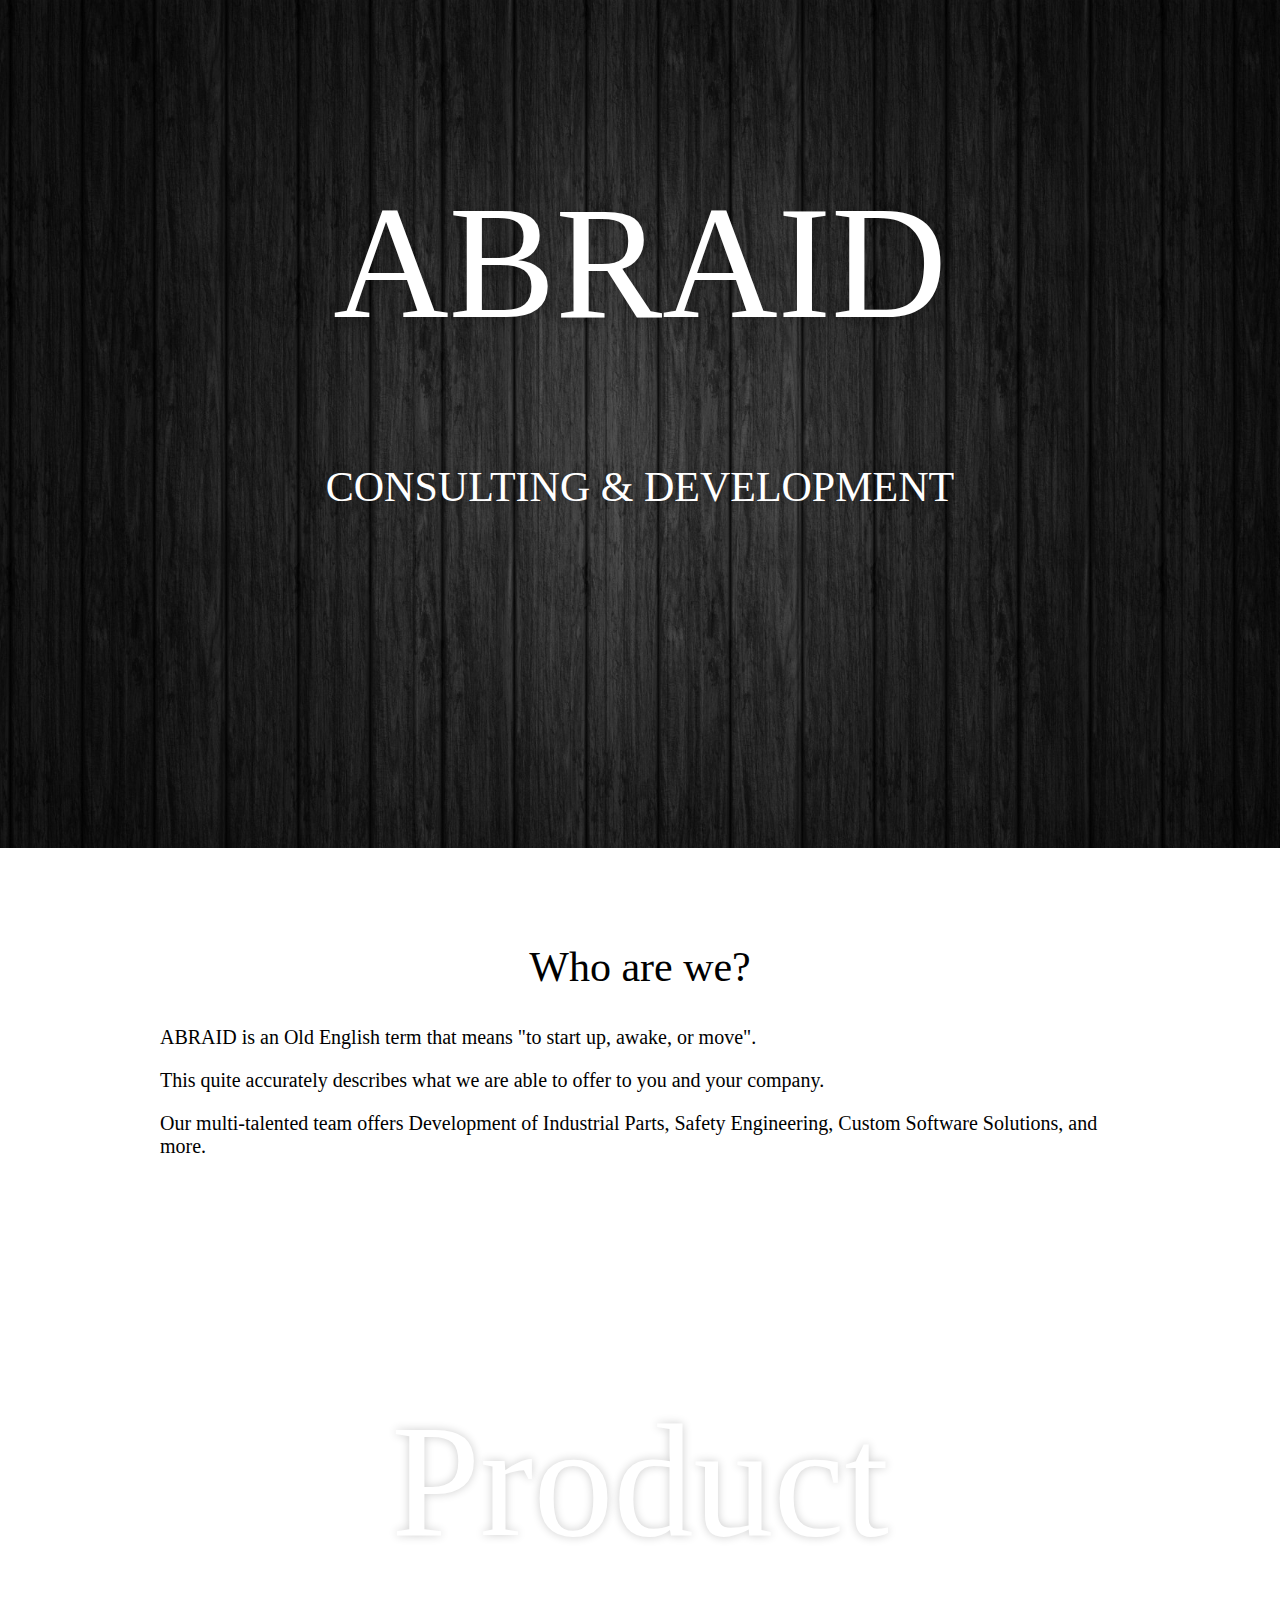
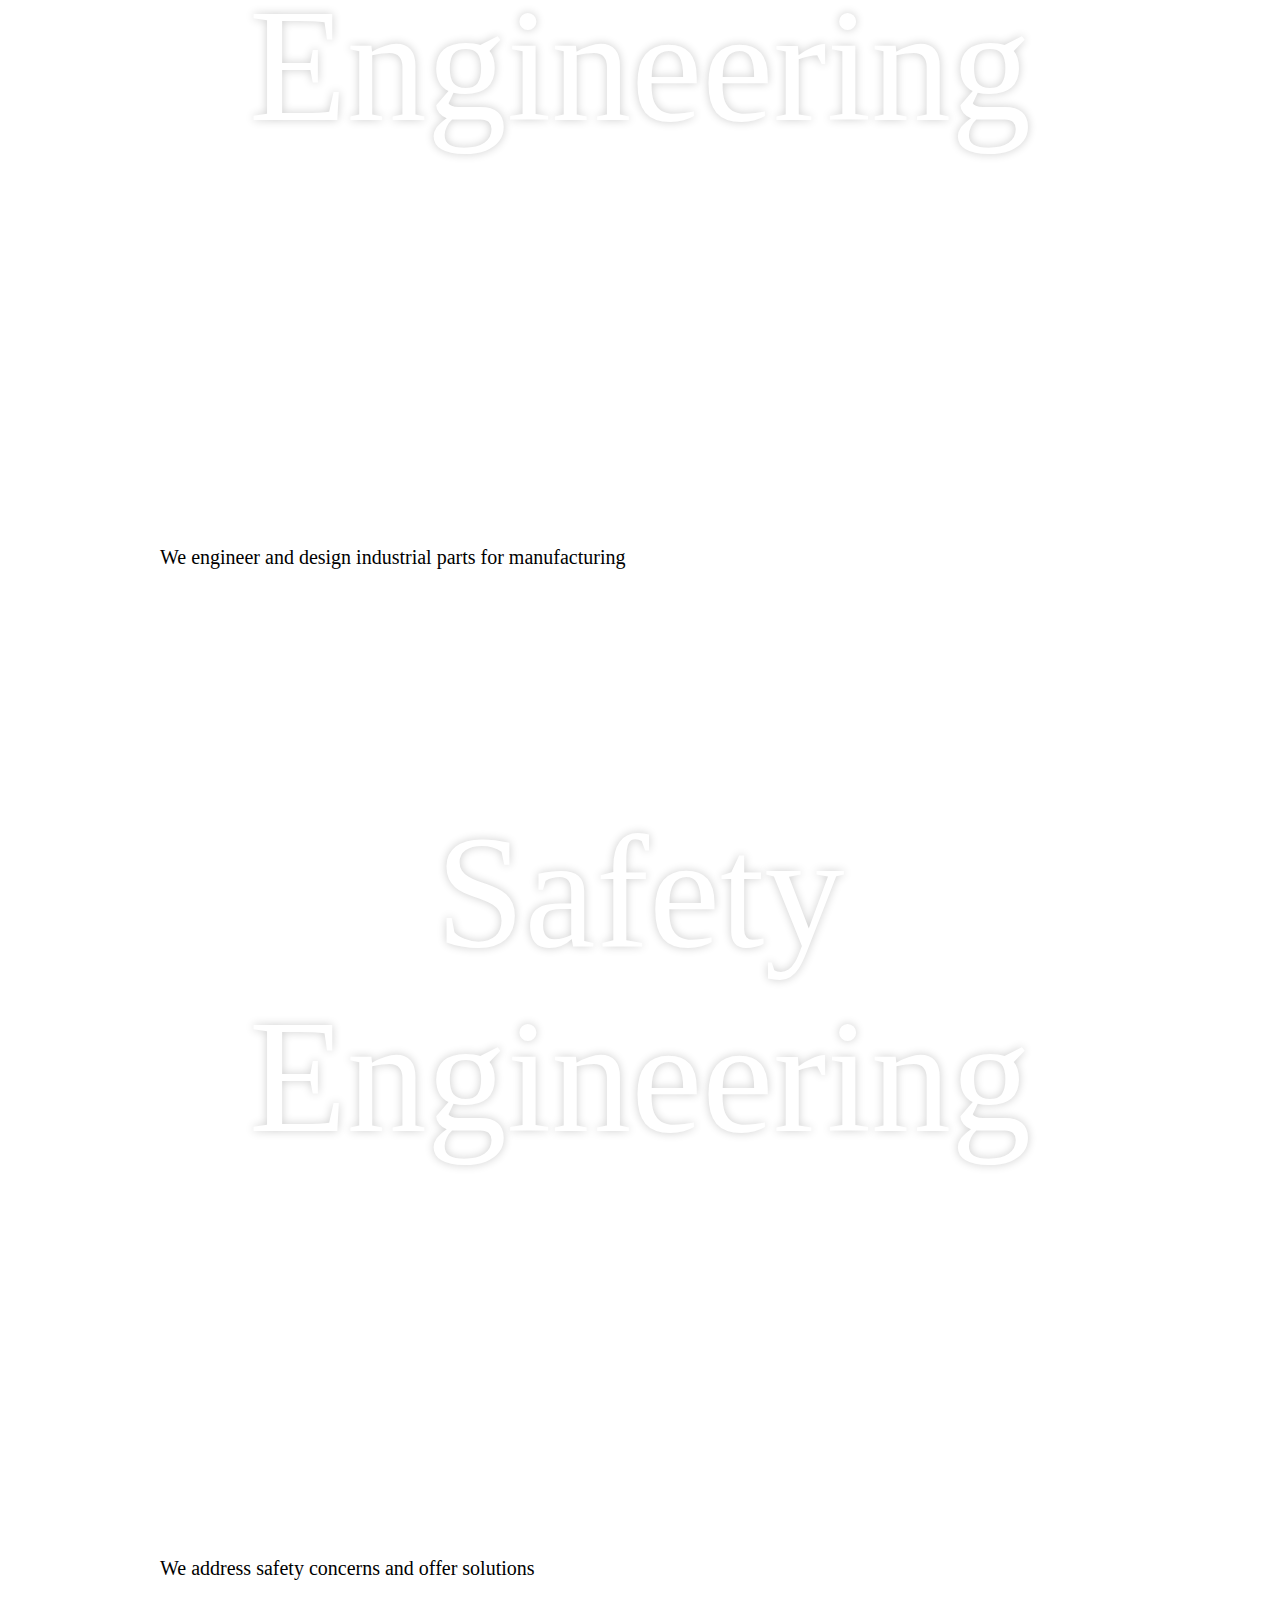
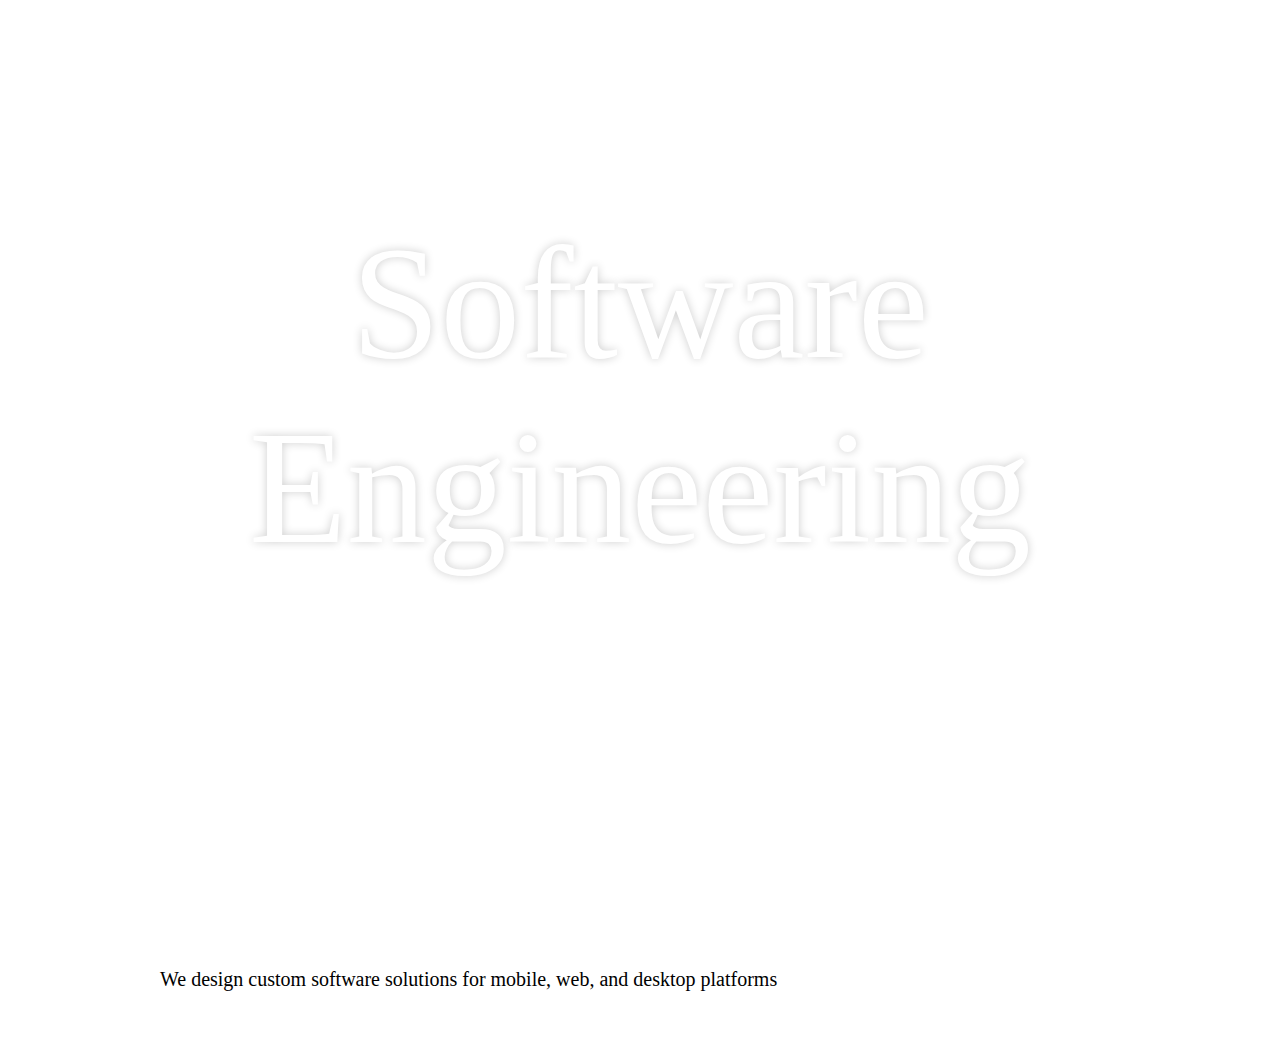
<file: parallax.html>
<html>
	<head>
		<title>Parallexy</title>
		<link rel="stylesheet" type="text/css" href="parallax.css">
	</head>
	<body>
		<section class="module parallax parallax-1">
			<div class="container">
				<h1>ABRAID</h1>
				<h2>Consulting &amp; Development</h2>
			</div>
		</section>

		<section class="module content">
			<div class="container">
				<h2>Who are we?</h2>
				<p>ABRAID is an Old English term that means "to start up, awake, or move".</p>
				<p>This quite accurately describes what we are able to offer to you and your company.</p>
				<p>Our multi-talented team offers Development of Industrial Parts, Safety Engineering, Custom Software Solutions, and more.</p>
			</div>
		</section>

		<section class="module parallax parallax-2">
			<div class="container">
				<h1>Product Engineering</h1>
			</div>
		</section>

		<section class="module content">
			<div class="container">
				<p>We engineer and design industrial parts for manufacturing</p>
			</div>
		</section>


		<section class="module parallax parallax-3">
			<div class="container">
				<h1>Safety Engineering</h1>
			</div>
		</section>

		<section class="module content">
			<div class="container">
				<p>We address safety concerns and offer solutions</p>
			</div>
		</section>

		<section class="module parallax parallax-4">
			<div class="container">
				<h1>Software Engineering</h1>
			</div>
		</section>

		<section class="module content">
			<div class="container">
				<p>We design custom software solutions for mobile, web, and desktop platforms</p>
			</div>
		</section>

	</body>
</html>
</file>
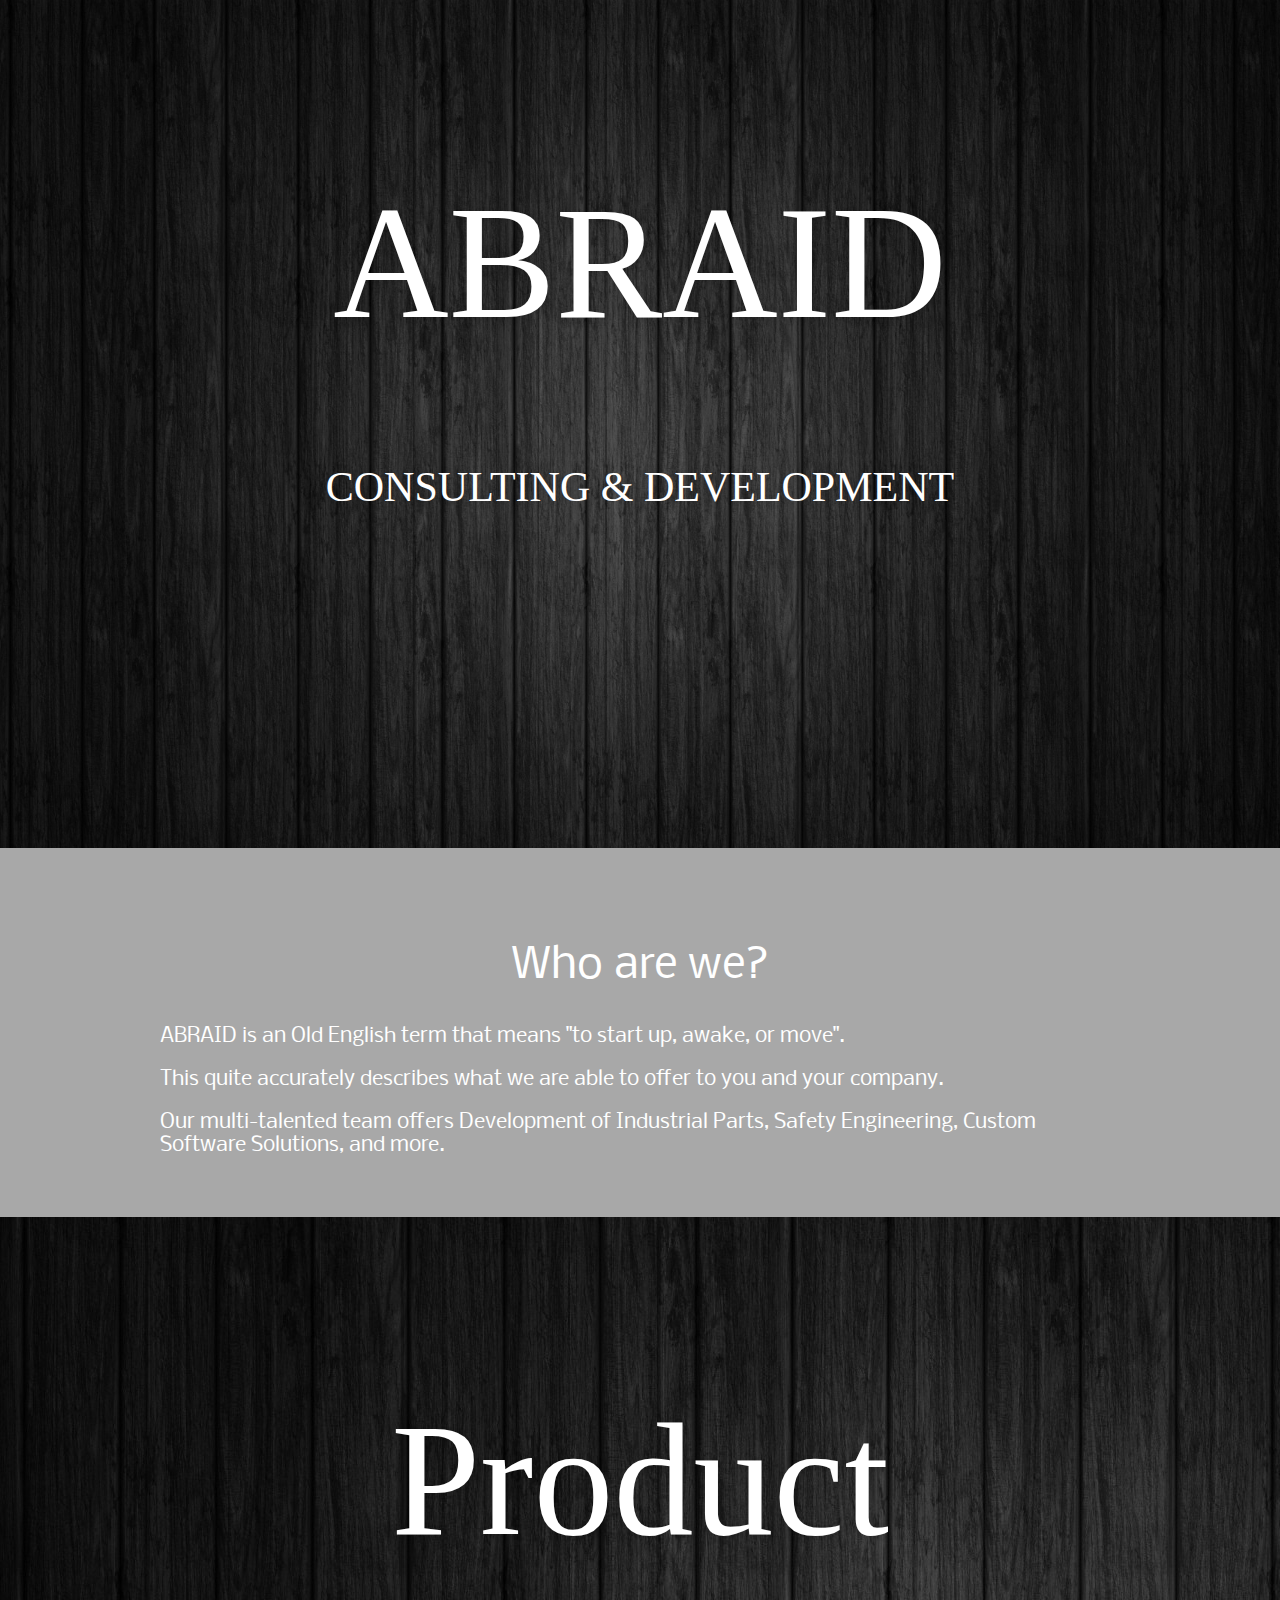
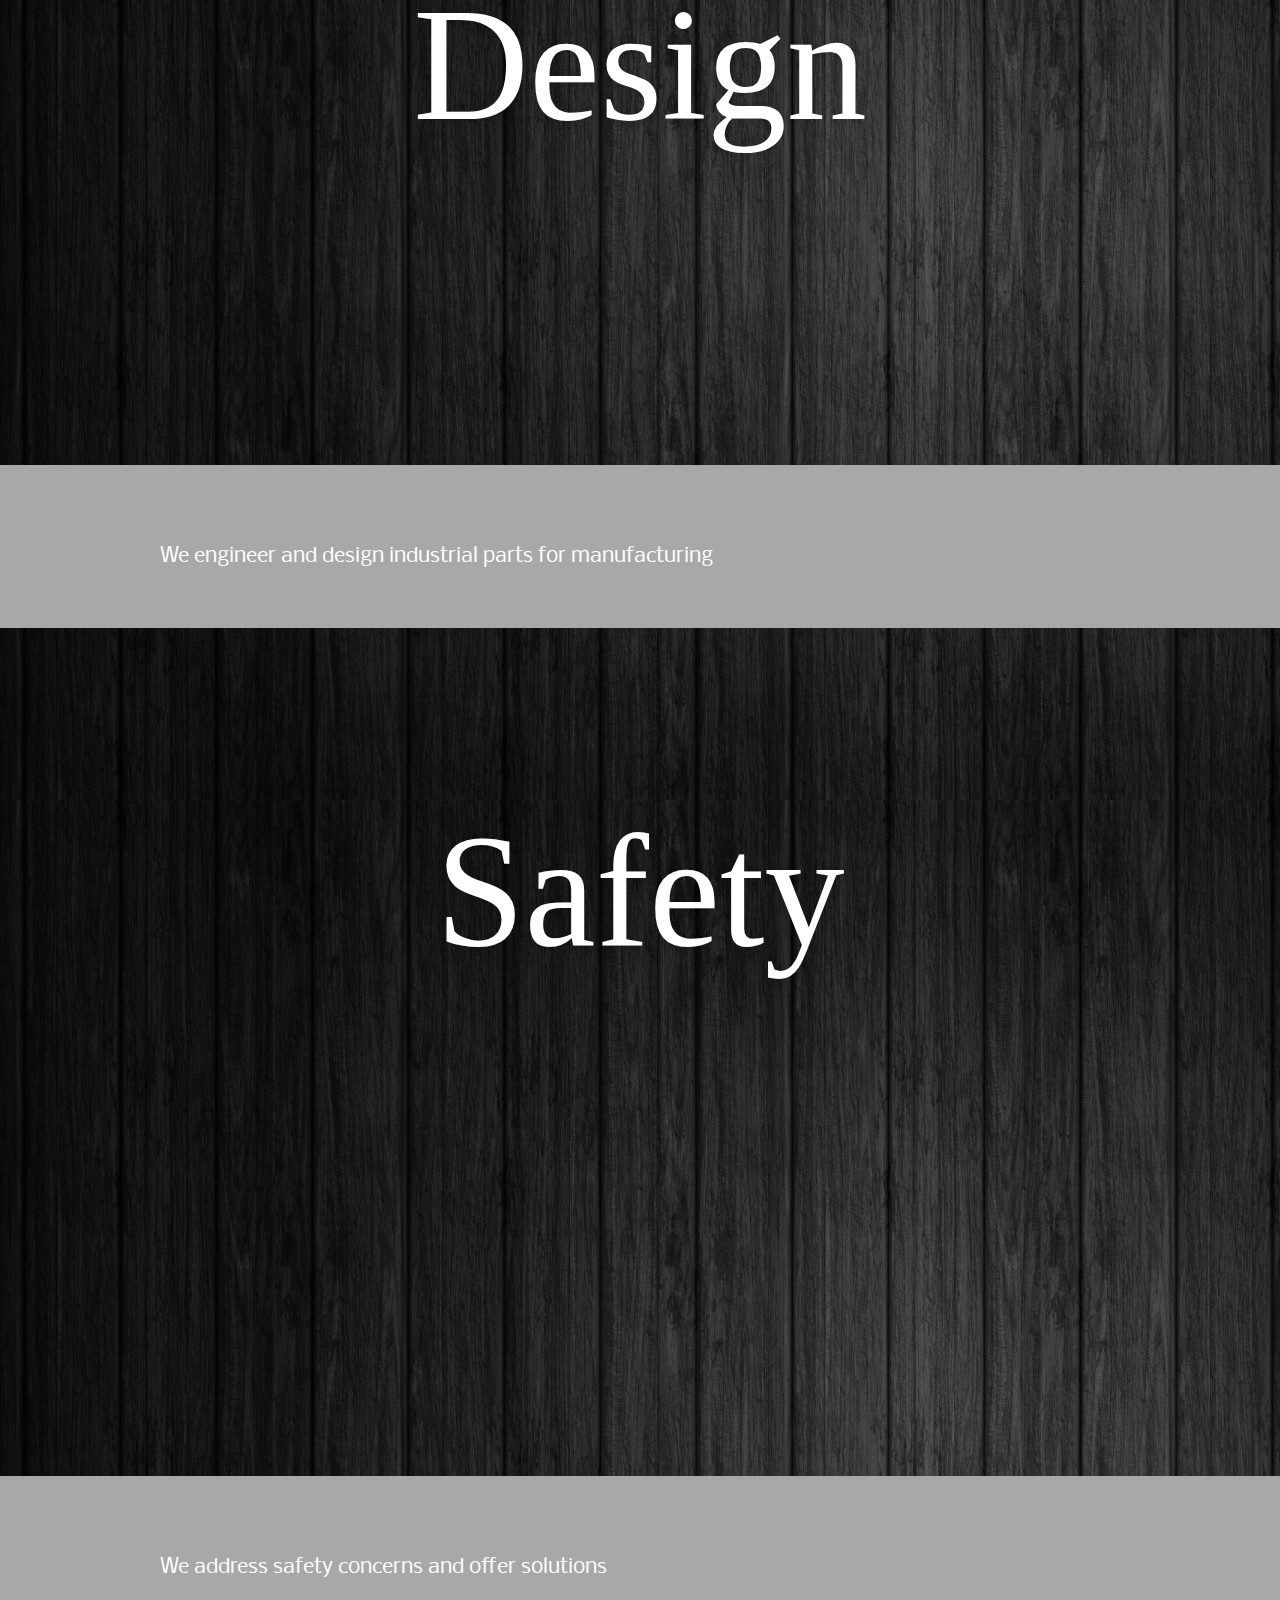
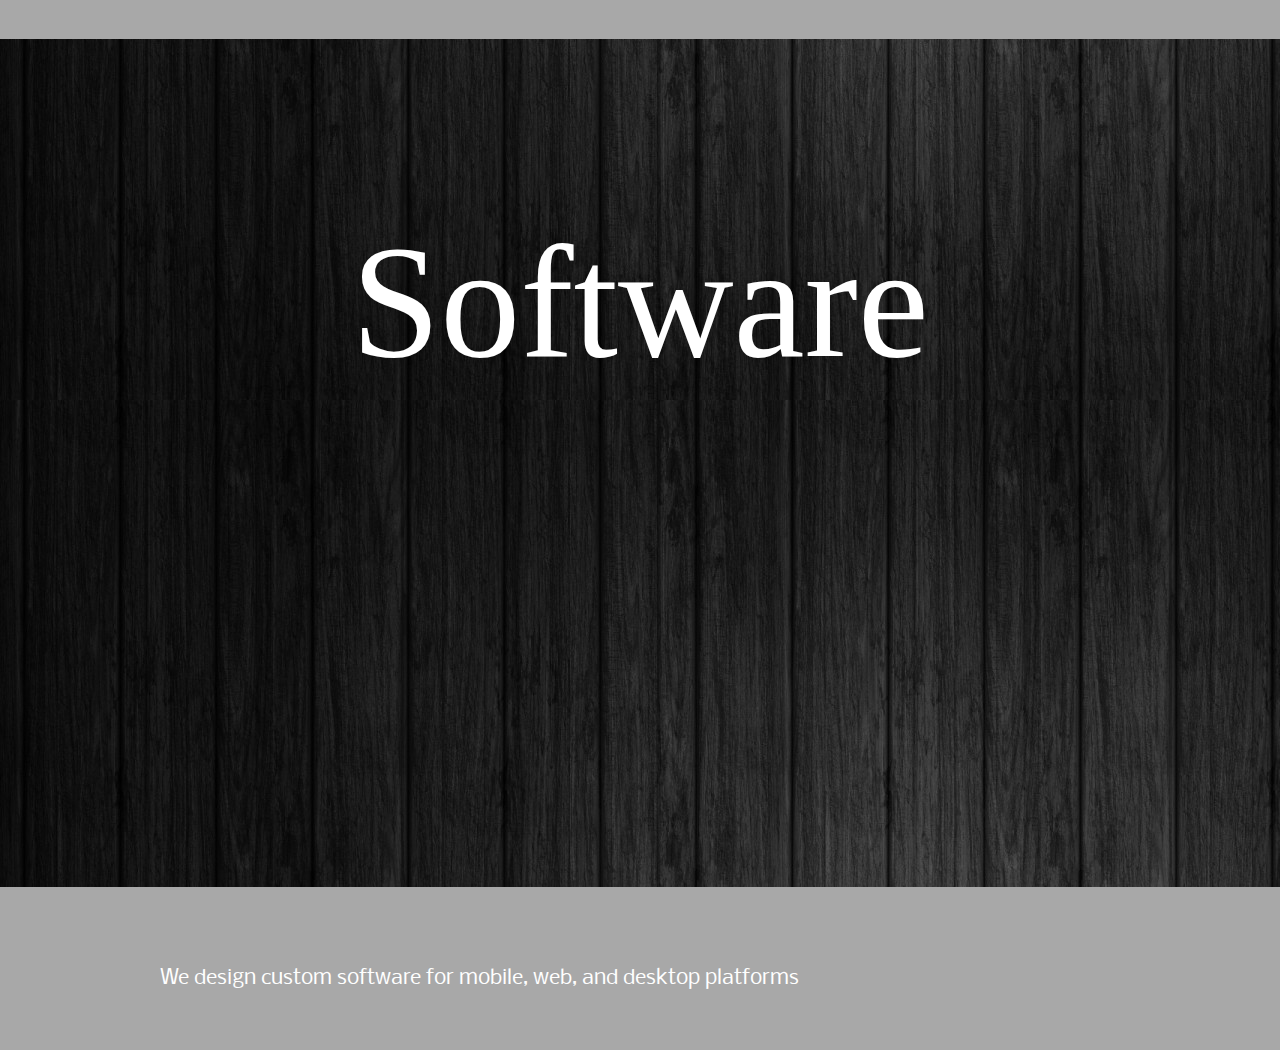
<file: public_html/scrolling.html>
<html>
	<head>
		<title>ABRAID | Home</title>
		<link rel="stylesheet" type="text/css" href="stylesheets/style.css">
	</head>
	<body>
		<section class="module parallax parallax-1">
			<div class="container">
				<h1>ABRAID</h1>
				<h2>Consulting &amp; Development</h2>
			</div>
		</section>

		<section class="module content">
			<div class="container">
				<h2>Who are we?</h2>
				<p>ABRAID is an Old English term that means "to start up, awake, or move".</p>
				<p>This quite accurately describes what we are able to offer to you and your company.</p>
				<p>Our multi-talented team offers Development of Industrial Parts, Safety Engineering, Custom Software Solutions, and more.</p>
			</div>
		</section>

		<section class="module parallax parallax-2">
			<div class="container">
				<h1>Product Design</h1>
			</div>
		</section>

		<section class="module content">
			<div class="container">
				<p>We engineer and design industrial parts for manufacturing</p>
			</div>
		</section>


		<section class="module parallax parallax-3">
			<div class="container">
				<h1>Safety</h1>
			</div>
		</section>

		<section class="module content">
			<div class="container">
				<p>We address safety concerns and offer solutions</p>
			</div>
		</section>

		<section class="module parallax parallax-4">
			<div class="container">
				<h1>Software</h1>
			</div>
		</section>

		<section class="module content">
			<div class="container">
				<p>We design custom software for mobile, web, and desktop platforms</p>
			</div>
		</section>

	</body>
</html>
</file>
<file: parallax.css>
body {
	margin: 0;
  font-weight: normal;
  font-family: "Algerian";
}

.container {
	max-width: 960px;
	margin: 0 auto;
}

section.module:last-child {
	margin-bottom: 0;
}

section.module.h2 {
	margin-bottom: 40px;
	font-size: 30px;
  font-weight: normal;
}

section.module.p {
	margin-bottom: 40px;
	font-size: 16px;
	font-weight: 300;
}

section.module p:last-child {
  margin-bottom: 0;
}
section.module.content {
  padding: 60px 50px;
}
section.module.content h2 {
  font-weight: normal;
  text-align: center;
}
section.module.parallax {
  font-family: "Algerian";
  font-weight: normal;
  height: 80%;
  background-position: 50% 50%;
  background-repeat: no-repeat;
  background-attachment: fixed;
  background-size: cover;
  padding: 5%;
}
section.module.parallax h1 {
  color: white;
  font-weight: normal;
  position: relative;
  vertical-align: center;
  text-align: center;
  text-shadow: 0 0 10px rgba(0, 0, 0, 0.2);
}
section.module.parallax h2 {
  color: white;
  font-weight: normal;
  vertical-align: center;
  text-align: center;
  text-transform: uppercase;
  text-shadow: 0 0 10px rgba(0, 0, 0, 0.2);
}
section.module.parallax-1 {
  background-image: url("img/black wood.jpg");
}
section.module.parallax-2 {
  background-image: url("img/oil-rig-background.jpg");
}
section.module.parallax-3 {
  background-image: url("img/safety-background.jpg");
}
section.module.parallax-4 {
  background-image: url("img/internet-background.jpg");
}

@media all and (min-width: 600px) {
  section.module h2 {
    font-size: 42px;
  }
  section.module p {
    font-size: 20px;
  }
  section.module.parallax h1 {
    font-size: 96px;
  }
}
@media all and (min-width: 960px) {
  section.module.parallax h1 {
    font-size: 160px;
  }
}
</file>
<file: public_html/stylesheets/style.css>
body {
	margin: 0;
  font-family: Nobile;
  background-image: url("../img/black wood.jpg");

  color: white;
}
@font-face {
  font-family: English;
  src: url("../res/fonts/Old English Five.ttf");
}
@font-face {
  font-family: Nobile;
  src: url("../res/fonts/Nobile/Nobile-Regular.ttf");
}
.container {
	max-width: 960px;
	margin: 0 auto;
}

/****************************/
/********** HEADER *********/
/****************************/

#header {
  height: 250px;
	/*width: 100%;*/
  top: 0;
  left: 0;
  right: 0;
  overflow: hidden;
  position: absolute;
  text-align: center;
  vertical-align: middle;
}

#header img {
  margin-left: auto;
  margin-right: auto;
  text-align: center;
  position: relative;
  top: 25px;
  height: 200px;
}

/****************************/
/********** NAVBAR **********/
/****************************/

#navbar {
  top:250px;
  left: 0;
  right: 0;
  overflow: hidden;
  position: absolute;
  /*margin: 0px auto;*/
  /*position: relative;*/
  background-color: black;
  height: 75px;
  text-align: center;
}

#navbar .navbutton {
  font-weight: bold;
  height: 75px;
  line-height: 75px;
  width: 200px;
  text-align: center;
  vertical-align: middle;
  display: inline-block;
  color: white;
  text-decoration: none;
  font-size: 28px;
}

#navbar div:hover {
  /* cool orange */
  color: #FC9300;
}

/****************************/
/********** CONTENT **********/
/****************************/
#content {
  overflow: hidden;
  position: absolute;
  left:0;
  right:0;
  top:325px;
  bottom:75px;
  font-size: 24px;
}
#content a {
  text-decoration: none;
  color: white;
}
#content p {
  width:75%;
  margin-left: auto;
  margin-right: auto;
}

/****************************/
/********** FOOTER **********/
/****************************/
#footer {
  height: 75px;
  left:0;
  right:0;
  bottom: 0;
  background-color: black;
  overflow: hidden;
  position: absolute;
  text-align: center;
}
#footer a {
  text-decoration: none;
}
#footer img {
  position: relative;
  margin: 17px 20px;
  height: 40px;
  width: 40px;
}

/* PARALLAX */
section.module:last-child {
	margin-bottom: 0;
}

section.module.h2 {
	margin-bottom: 40px;
	font-size: 30px;
  font-weight: normal;
}

section.module.p {
	margin-bottom: 40px;
	font-size: 16px;
	font-weight: 300;
}

section.module p:last-child {
  margin-bottom: 0;
}
section.module.content {
  background-color: #A8A8A8;

  padding: 60px 50px;
}
section.module.content h2 {
  font-weight: normal;
  text-align: center;
}
section.module.parallax {
  font-family: "Algerian";
  font-weight: normal;
  height: 80%;
  background-position: 50% 50%;
  background-repeat: no-repeat;
  background-attachment: fixed;
  background-size: cover;
  padding: 5%;
}
section.module.parallax h1 {
  color: white;
  font-weight: normal;
  position: relative;
  vertical-align: center;
  text-align: center;
  text-shadow: 0 0 10px rgba(0, 0, 0, 0.2);
}
section.module.parallax h2 {
  color: white;
  font-weight: normal;
  vertical-align: center;
  text-align: center;
  text-transform: uppercase;
  text-shadow: 0 0 10px rgba(0, 0, 0, 0.2);
}
section.module.parallax-1 {
  background-image: url("../img/black wood.jpg");
}
section.module.parallax-2 {
  background-image: url("../img/oil-rig-background.jpg");
}
section.module.parallax-3 {
  background-image: url("../img/safety-background.jpg");
}
section.module.parallax-4 {
  background-image: url("../img/internet-background.jpg");
}

@media all and (min-width: 600px) {
  section.module h2 {
    font-size: 42px;
  }
  section.module p {
    font-size: 20px;
  }
  section.module.parallax h1 {
    font-size: 96px;
  }
}
@media all and (min-width: 960px) {
  section.module.parallax h1 {
    font-size: 160px;
  }
}
</file>
